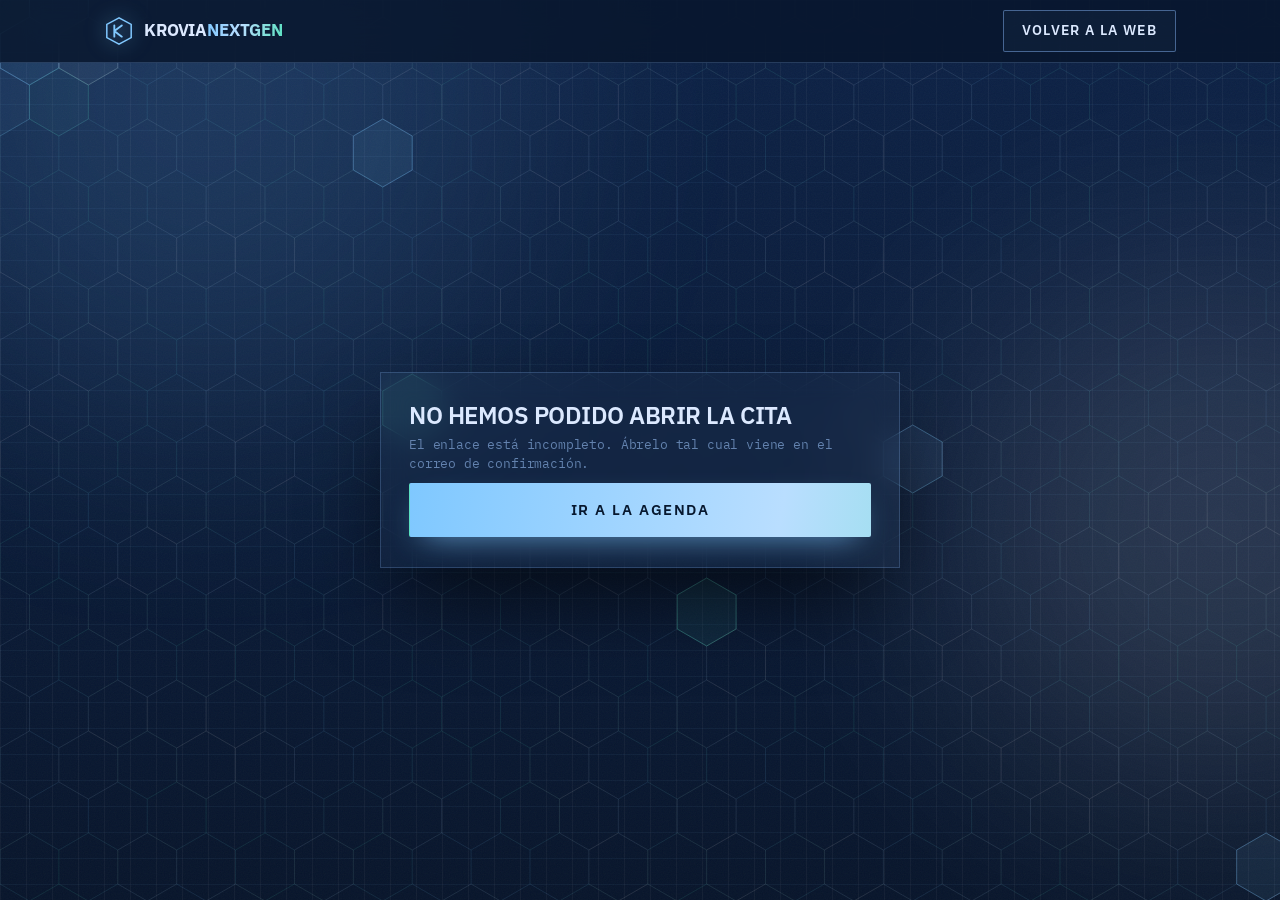
<file: cancelar.html>
<!DOCTYPE html>
<html lang="es">
<head>
<meta charset="UTF-8" />
<meta name="viewport" content="width=device-width, initial-scale=1.0" />
<meta name="robots" content="noindex" />
<title>Tu cita · KroviaNextGen</title>
<link rel="preconnect" href="https://fonts.googleapis.com" />
<link rel="preconnect" href="https://fonts.gstatic.com" crossorigin />
<link href="https://fonts.googleapis.com/css2?family=IBM+Plex+Sans:wght@300;400;500;600;700&family=IBM+Plex+Mono:wght@300;400;500;600&display=swap" rel="stylesheet" />
<link rel="stylesheet" href="assets/css/styles.css" />
<link rel="icon" href="data:image/svg+xml,<svg xmlns='http://www.w3.org/2000/svg' viewBox='0 0 100 100'><text y='.9em' font-size='90'>⚡</text></svg>" />
<style>
  .cita{min-height:100vh;display:grid;place-items:center;padding:100px 20px 60px}
  .cita__card{width:100%;max-width:520px;border:1px solid var(--line);background:var(--glass);
    backdrop-filter:blur(14px);box-shadow:var(--shadow);padding:30px 28px}
  .cita__card h1{font-size:1.5rem;margin-bottom:6px}
  .cita__datos{margin:20px 0;border-top:1px solid var(--line);border-bottom:1px solid var(--line)}
  .cita__fila{display:flex;justify-content:space-between;gap:16px;padding:11px 0;font-size:.9rem}
  .cita__fila+.cita__fila{border-top:1px dashed var(--line)}
  .cita__fila span{color:var(--muted-2)}
  .cita__fila b{font-weight:500;text-align:right}
  .cita__acciones{display:flex;gap:10px;flex-wrap:wrap}
  .cita__acciones .btn{flex:1;min-width:180px}
  .btn--danger{border:1px solid rgba(248,113,113,.45);background:rgba(248,113,113,.1);color:#FCA5A5}
  .btn--danger:hover{background:rgba(248,113,113,.2);border-color:#F87171}
</style>
</head>
<body>

<div class="bg-layer">
  <canvas id="neural-canvas"></canvas>
  <div class="bg-grid"></div>
  <div class="orb orb--1"></div>
  <div class="orb orb--2"></div>
  <div class="bg-noise"></div>
</div>

<header class="nav is-scrolled">
  <div class="container nav__inner">
    <a href="index.html" class="brand">
      <span class="brand__mark">
        <svg viewBox="0 0 32 32" aria-hidden="true">
          <path d="M16 2 3 9v14l13 7 13-7V9L16 2Z" fill="none" stroke="url(#g1)" stroke-width="1.6"/>
          <path d="M11 10v12M11 16l8-6M11 16l8 6" fill="none" stroke="url(#g1)" stroke-width="2" stroke-linecap="round"/>
          <defs><linearGradient id="g1" x1="0" y1="0" x2="32" y2="32"><stop offset="0" stop-color="#7FC8FF"/><stop offset=".5" stop-color="#B9DEFF"/><stop offset="1" stop-color="#5AE0C0"/></linearGradient></defs>
        </svg>
      </span>
      <span class="brand__text">Krovia<span>NextGen</span></span>
    </a>
    <a href="index.html#agenda" class="btn btn--outline btn--sm">Volver a la web</a>
  </div>
</header>

<main class="cita">
  <div class="cita__card" id="card">
    <p class="ag__loading">Buscando tu cita…</p>
  </div>
</main>

<script src="assets/js/config.js"></script>
<script src="assets/js/background.js"></script>
<script>
/* ============================================================
   Página de cancelación. Todo cuelga del token del enlace
   (?t=xxxxxxxx). Sin token no hay nada que enseñar.
   ============================================================ */
(function () {
  'use strict';
  var API = String((window.KROVIA_CONFIG || {}).apiBase || '').replace(/\/+$/, '');
  var card = document.getElementById('card');
  var token = new URLSearchParams(location.search).get('t') || '';

  var ESCAPES = { '&': '&amp;', '<': '&lt;', '>': '&gt;', '"': '&quot;' };
  function esc(s) {
    return String(s == null ? '' : s).replace(/[&<>"]/g, function (c) { return ESCAPES[c]; });
  }

  function pintaError(txt) {
    card.innerHTML =
      '<h1>No hemos podido abrir la cita</h1>' +
      '<p class="ag__hint">' + esc(txt) + '</p>' +
      '<a class="btn btn--primary btn--full" href="index.html#agenda">Ir a la agenda</a>';
  }

  function filas(r) {
    return '<div class="cita__datos">' +
      '<div class="cita__fila"><span>Cuándo</span><b>' + esc(r.cuando) + '</b></div>' +
      '<div class="cita__fila"><span>Duración</span><b>' + esc(r.duracion) + ' min</b></div>' +
      (r.servicio ? '<div class="cita__fila"><span>Servicio</span><b>' + esc(r.servicio) + '</b></div>' : '') +
      '<div class="cita__fila"><span>Zona horaria</span><b>' + esc(r.zona) + '</b></div>' +
      '</div>';
  }

  function pintaCancelada(r) {
    card.innerHTML =
      '<div class="ag__done" style="padding:0 0 6px"><div class="ag__check">✓</div></div>' +
      '<h1>Cita cancelada</h1>' +
      '<p class="ag__hint">El hueco vuelve a estar libre. Te hemos enviado la confirmación por correo.</p>' +
      filas(r) +
      '<a class="btn btn--primary btn--full btn--lg" href="index.html#agenda">Elegir otra hora</a>';
  }

  function pintaCita(r) {
    if (r.estado === 'cancelada') return pintaCancelada(r);

    if (r.pasada) {
      card.innerHTML =
        '<h1>Esta cita ya ha pasado</h1>' +
        '<p class="ag__hint">No hay nada que cancelar.</p>' + filas(r) +
        '<a class="btn btn--primary btn--full" href="index.html#agenda">Reservar otra</a>';
      return;
    }

    card.innerHTML =
      '<h1>Hola, ' + esc(r.nombre) + '</h1>' +
      '<p class="ag__hint">Esta es tu consulta reservada. Si no te viene bien, cancélala y el hueco queda libre para otra persona.</p>' +
      filas(r) +
      '<div class="cita__acciones">' +
        '<a class="btn btn--outline" href="index.html#agenda">Mantenerla</a>' +
        '<button class="btn btn--danger" id="btnCancelar" type="button">Cancelar la cita</button>' +
      '</div>' +
      '<div class="ag__msg" id="msg" hidden></div>';

    document.getElementById('btnCancelar').addEventListener('click', async function () {
      var b = this, msg = document.getElementById('msg');
      b.disabled = true; b.textContent = 'Cancelando…';
      try {
        var res = await fetch(API + '/api/cancel', {
          method: 'POST',
          headers: { 'Content-Type': 'application/json' },
          body: JSON.stringify({ t: token })
        });
        var data = await res.json().catch(function () { return null; });
        if (res.ok && data && data.ok) return pintaCancelada(data.reserva || r);
        msg.hidden = false; msg.className = 'ag__msg is-error';
        msg.textContent = (data && data.error) || 'No hemos podido cancelarla.';
      } catch (e) {
        msg.hidden = false; msg.className = 'ag__msg is-error';
        msg.textContent = 'Sin conexión con el servidor. Inténtalo en un momento.';
      }
      b.disabled = false; b.textContent = 'Cancelar la cita';
    });
  }

  if (!/^[a-f0-9]{32}$/.test(token)) {
    pintaError('El enlace está incompleto. Ábrelo tal cual viene en el correo de confirmación.');
    return;
  }

  fetch(API + '/api/cancel?t=' + encodeURIComponent(token))
    .then(function (r) { return r.json().then(function (d) { return { ok: r.ok, d: d }; }); })
    .then(function (x) {
      if (x.ok && x.d && x.d.ok) pintaCita(x.d.reserva);
      else pintaError((x.d && x.d.error) || 'No encontramos esa cita.');
    })
    .catch(function () {
      pintaError('No hay conexión con el servidor. Inténtalo en un momento.');
    });
})();
</script>
</body>
</html>
</file>
<file: assets/css/styles.css>
/* ============================================================
   KroviaNextGen — Estilo BLUEPRINT
   Plano técnico: azul, rejilla, bordes discontinuos y mayúsculas.
   Todo el color/tipografía vive en variables: cambiando :root
   se cambia la piel entera del sitio.
   ============================================================ */

:root{
  /* superficie */
  --bg:#08152B;
  --bg-deep:linear-gradient(180deg,#0D2247 0%,#08152B 100%);
  --text:#DCE9FF;
  --muted:#8FB0DC;
  --muted-2:#6382AE;
  --line:rgba(140,190,255,.22);
  --line-2:rgba(140,190,255,.45);
  --card:rgba(140,190,255,.05);
  --card-hover:rgba(140,190,255,.1);
  --glass:rgba(140,190,255,.04);
  --shadow:0 40px 90px -20px rgba(0,0,0,.7);

  /* acentos */
  --c1:#7FC8FF;
  --c2:#FFFFFF;
  --c3:#5AE0C0;
  --rgb1:127,200,255;
  --rgb2:255,255,255;
  --rgb3:90,224,192;
  --grad:linear-gradient(100deg,#7FC8FF 0%,#B9DEFF 45%,#5AE0C0 100%);
  --on-accent:#07182F;
  --glow:0 12px 32px -14px rgba(127,200,255,.8);
  --glow-hover:0 18px 44px -14px rgba(90,224,192,.7);

  /* forma */
  --radius:2px;
  --radius-sm:2px;
  --radius-pill:2px;
  --maxw:1120px;

  /* tipografía */
  --fd:'IBM Plex Sans',system-ui,-apple-system,'Segoe UI',sans-serif;
  --fb:'IBM Plex Mono',ui-monospace,'Cascadia Mono',monospace;
  --h-weight:600;
  --h-weight-2:500;
  --h-track:-.02em;
  --h-case:uppercase;
  --body-track:-.01em;
  --eyebrow-track:.32em;
  --btn-case:uppercase;
  --btn-track:.1em;

  /* capas de fondo */
  --noise-opacity:.04;
  --grid-opacity:1;
  --canvas-opacity:.55;
}

*,*::before,*::after{box-sizing:border-box}
html{scroll-behavior:smooth}
body{
  margin:0;background:var(--bg);color:var(--text);
  font-family:var(--fb);font-size:16px;line-height:1.6;letter-spacing:var(--body-track);
  -webkit-font-smoothing:antialiased;overflow-x:hidden;
  transition:background .6s ease,color .6s ease;
}
a{color:inherit;text-decoration:none}
svg{width:100%;height:100%;display:block}
h1,h2,h3{font-family:var(--fd);line-height:1.08;margin:0 0 .4em;letter-spacing:var(--h-track);text-transform:var(--h-case)}
h1{font-size:clamp(2.8rem,7vw,5.4rem);font-weight:var(--h-weight)}
h2{font-size:clamp(2rem,4.4vw,3.3rem);font-weight:var(--h-weight-2)}
h3{font-size:1.08rem;font-weight:600;letter-spacing:-.01em}
p{margin:0 0 1rem}

.container{width:100%;max-width:var(--maxw);margin:0 auto;padding:0 24px}
.container--narrow{max-width:760px}
.center{justify-content:center}

/* texto con degradado animado */
.grad{
  background:var(--grad);background-size:220% 100%;
  -webkit-background-clip:text;background-clip:text;color:transparent;
  animation:gradShift 9s ease-in-out infinite;
}
@keyframes gradShift{0%,100%{background-position:0% 50%}50%{background-position:100% 50%}}

/* ============================================================
   FONDO DINÁMICO
   ============================================================ */
.bg-layer{position:fixed;inset:0;z-index:-1;overflow:hidden;background:var(--bg-deep);transition:background .6s ease}

#neural-canvas{position:absolute;inset:0;width:100%;height:100%;opacity:var(--canvas-opacity);transition:opacity .6s ease}

/* rejilla milimetrada de plano técnico */
.bg-grid{
  position:absolute;inset:0;opacity:var(--grid-opacity);transition:opacity .6s ease;
  background-image:
    linear-gradient(rgba(var(--rgb1),.05) 1px,transparent 1px),
    linear-gradient(90deg,rgba(var(--rgb2),.04) 1px,transparent 1px);
  background-size:26px 26px;
}

/* grano */
.bg-noise{
  position:absolute;inset:-50%;pointer-events:none;opacity:var(--noise-opacity);
  background-image:url("data:image/svg+xml,%3Csvg xmlns='http://www.w3.org/2000/svg' width='140' height='140'%3E%3Cfilter id='n'%3E%3CfeTurbulence type='fractalNoise' baseFrequency='.85' numOctaves='3'/%3E%3C/filter%3E%3Crect width='100%25' height='100%25' filter='url(%23n)'/%3E%3C/svg%3E");
  animation:grain 1.1s steps(4) infinite;
}
@keyframes grain{
  0%{transform:translate(0,0)}25%{transform:translate(-3%,2%)}
  50%{transform:translate(2%,-3%)}75%{transform:translate(-2%,-2%)}100%{transform:translate(0,0)}
}

.orb{position:absolute;border-radius:50%;filter:blur(130px);opacity:.14;animation:drift 24s ease-in-out infinite;will-change:transform}
.orb--1{width:640px;height:640px;background:var(--c1);top:-220px;left:-120px}
.orb--2{width:520px;height:520px;background:var(--c2);top:30%;right:-200px;animation-delay:-8s}
.orb--3{width:460px;height:460px;background:var(--c3);bottom:-180px;left:32%;opacity:.1;animation-delay:-15s}
@keyframes drift{0%,100%{transform:translate(0,0) scale(1)}50%{transform:translate(40px,-50px) scale(1.12)}}

/* halo que sigue al cursor */
.cursor-glow{
  position:fixed;top:0;left:0;width:420px;height:420px;margin:-210px 0 0 -210px;border-radius:50%;
  pointer-events:none;z-index:1;opacity:0;transition:opacity .4s ease;
  background:radial-gradient(circle,rgba(var(--rgb1),.13),transparent 62%);
  filter:blur(14px);
}
body.has-cursor .cursor-glow{opacity:1}

/* barra de progreso de scroll */
.scroll-progress{position:fixed;top:0;left:0;right:0;height:3px;z-index:100;background:transparent;pointer-events:none}
.scroll-progress i{display:block;height:100%;width:0;background:var(--grad);box-shadow:0 0 14px rgba(var(--rgb2),.7)}

/* ============================================================
   BOTONES
   ============================================================ */
.btn{
  display:inline-flex;align-items:center;justify-content:center;gap:9px;
  font-family:var(--fd);font-weight:600;font-size:.94rem;letter-spacing:var(--btn-track);text-transform:var(--btn-case);
  padding:14px 24px;border-radius:var(--radius-pill);border:1px solid transparent;cursor:pointer;
  transition:transform .25s cubic-bezier(.2,.8,.3,1),box-shadow .25s,background .25s,border-color .25s,color .25s;
  white-space:nowrap;background:transparent;color:var(--text);position:relative;overflow:hidden;
}
.btn .ico{width:18px;height:18px;transition:transform .25s}
.btn:hover .ico{transform:translateX(3px)}
/* destello que cruza el botón */
.btn::before{
  content:'';position:absolute;top:0;left:-120%;width:60%;height:100%;
  background:linear-gradient(100deg,transparent,rgba(255,255,255,.4),transparent);
  transform:skewX(-20deg);transition:left .6s ease;
}
.btn:hover::before{left:150%}
.btn--primary{background:var(--grad);background-size:180% 100%;color:var(--on-accent);box-shadow:var(--glow);animation:gradShift 9s ease-in-out infinite}
.btn--primary:hover{transform:translateY(-2px);box-shadow:var(--glow-hover)}
.btn--outline{border-color:var(--line-2);background:var(--glass)}
.btn--outline:hover{background:rgba(var(--rgb1),.14);border-color:var(--c1);transform:translateY(-2px)}
.btn--sm{padding:9px 18px;font-size:.85rem}
.btn--lg{padding:17px 32px;font-size:1rem}
.btn--full{width:100%}
.live-dot{width:8px;height:8px;border-radius:50%;background:var(--c3);display:inline-block;animation:pulse 2s infinite}
@keyframes pulse{0%{box-shadow:0 0 0 0 rgba(var(--rgb3),.6)}70%{box-shadow:0 0 0 10px rgba(var(--rgb3),0)}100%{box-shadow:0 0 0 0 rgba(var(--rgb3),0)}}

/* ============================================================
   NAV
   ============================================================ */
.nav{position:fixed;top:0;left:0;right:0;z-index:60;padding:18px 0;transition:.3s}
.nav.is-scrolled{background:color-mix(in srgb,var(--bg) 82%,transparent);backdrop-filter:blur(18px);border-bottom:1px solid var(--line);padding:10px 0}
.nav__inner{display:flex;align-items:center;justify-content:space-between;gap:20px}
.brand{display:flex;align-items:center;gap:10px;font-family:var(--fd);font-weight:700;font-size:1.05rem;text-transform:var(--h-case)}
.brand__mark{width:30px;height:30px;flex:0 0 30px;filter:drop-shadow(0 0 10px rgba(var(--rgb1),.6));animation:markFloat 6s ease-in-out infinite}
@keyframes markFloat{0%,100%{transform:translateY(0) rotate(0)}50%{transform:translateY(-4px) rotate(6deg)}}
.brand__text span{background:var(--grad);-webkit-background-clip:text;background-clip:text;color:transparent}
.nav__links{display:flex;align-items:center;gap:6px}
.nav__links>a{position:relative;padding:8px 14px;font-size:.9rem;color:var(--muted);border-radius:var(--radius-pill);transition:.2s}
.nav__links>a::after{content:'';position:absolute;left:14px;right:14px;bottom:4px;height:1px;background:var(--grad);transform:scaleX(0);transform-origin:left;transition:transform .3s ease}
.nav__links>a:hover{color:var(--text)}
.nav__links>a:hover::after{transform:scaleX(1)}
.nav__burger{display:none;flex-direction:column;gap:5px;background:none;border:0;cursor:pointer;padding:8px}
.nav__burger span{width:24px;height:2px;background:var(--text);border-radius:2px;transition:.3s}
.nav__burger.is-open span:nth-child(1){transform:translateY(7px) rotate(45deg)}
.nav__burger.is-open span:nth-child(2){opacity:0}
.nav__burger.is-open span:nth-child(3){transform:translateY(-7px) rotate(-45deg)}

/* ============================================================
   HERO
   ============================================================ */
.hero{padding:132px 0 0;text-align:center;position:relative}
.hero__inner{display:flex;flex-direction:column;align-items:center}
.pill{
  display:inline-flex;align-items:center;gap:9px;padding:8px 18px;border-radius:var(--radius-pill);
  border:1px solid var(--line-2);background:rgba(var(--rgb1),.08);font-size:.8rem;color:var(--c1);margin-bottom:22px;
  animation:floatY 5s ease-in-out infinite;
}
@keyframes floatY{0%,100%{transform:translateY(0)}50%{transform:translateY(-6px)}}
.pill__dot{width:7px;height:7px;border-radius:50%;background:var(--c3);box-shadow:0 0 10px var(--c3)}
.hero__title{margin-bottom:20px;max-width:14ch}
.hero__title .w{display:inline-block;opacity:0;transform:translateY(28px) rotateX(-40deg);animation:wordIn .9s cubic-bezier(.2,.8,.25,1) forwards}
.hero__title .w+.w{margin-left:.24em}
@keyframes wordIn{to{opacity:1;transform:none}}
.hero__sub{font-size:clamp(1.05rem,1.9vw,1.25rem);color:var(--muted);max-width:46ch;margin-bottom:24px}
.hero__cta{display:flex;gap:12px;flex-wrap:wrap;justify-content:center;margin-bottom:14px}
.hero__micro{font-size:.82rem;color:var(--muted-2);margin:0 0 30px}
.hero__stats{display:flex;gap:44px;flex-wrap:wrap;justify-content:center}
.stat b{display:block;font-family:var(--fd);font-size:2.1rem;font-weight:var(--h-weight-2);background:var(--grad);
  -webkit-background-clip:text;background-clip:text;color:transparent;line-height:1}
.stat span{font-size:.8rem;color:var(--muted-2);letter-spacing:.04em}

.marquee{margin-top:40px;overflow:hidden;border-top:1px solid var(--line);border-bottom:1px solid var(--line);padding:12px 0;
  mask-image:linear-gradient(90deg,transparent,#000 14%,#000 86%,transparent);
  -webkit-mask-image:linear-gradient(90deg,transparent,#000 14%,#000 86%,transparent)}
.marquee__track{display:flex;gap:28px;width:max-content;animation:slide 36s linear infinite;color:var(--muted-2);font-size:.88rem;letter-spacing:.08em;font-family:var(--fd)}
.marquee:hover .marquee__track{animation-play-state:paused}
@keyframes slide{to{transform:translateX(-50%)}}

/* ============================================================
   SECCIONES
   ============================================================ */
.section{padding:56px 0}
.section__head{text-align:center;max-width:640px;margin:0 auto 30px}
.section__head p{color:var(--muted);font-size:1.02rem;margin:0}
.eyebrow{display:inline-block;font-family:var(--fd);font-size:.72rem;letter-spacing:var(--eyebrow-track);text-transform:uppercase;color:var(--c2);margin-bottom:16px}

.grid{display:grid;gap:12px}
.grid--3{grid-template-columns:repeat(3,1fr)}
.tile{
  padding:22px 20px;border-radius:var(--radius);border:1px dashed var(--line-2);background:var(--card);
  transition:transform .3s cubic-bezier(.2,.8,.3,1),border-color .3s,background .3s,box-shadow .3s;
  position:relative;overflow:hidden;
}
/* foco que sigue al ratón dentro de la tarjeta */
.tile::after{
  content:'';position:absolute;inset:0;pointer-events:none;opacity:0;transition:opacity .35s;
  background:radial-gradient(340px 220px at var(--mx,50%) var(--my,0%),rgba(var(--rgb1),.24),transparent 70%);
}
/* borde luminoso */
.tile::before{
  content:'';position:absolute;inset:-1px;border-radius:inherit;padding:1px;pointer-events:none;opacity:0;transition:opacity .35s;
  background:conic-gradient(from var(--a,0deg),transparent 0deg,rgba(var(--rgb2),.7) 60deg,transparent 140deg,transparent 360deg);
  mask:linear-gradient(#000 0 0) content-box,linear-gradient(#000 0 0);
  -webkit-mask:linear-gradient(#000 0 0) content-box,linear-gradient(#000 0 0);
  mask-composite:exclude;-webkit-mask-composite:xor;
  animation:spinBorder 4s linear infinite;
}
@property --a{syntax:'<angle>';initial-value:0deg;inherits:false}
@keyframes spinBorder{to{--a:360deg}}
.tile:hover{transform:translateY(-6px);border-color:var(--line-2);background:var(--card-hover)}
.tile:hover::after,.tile:hover::before{opacity:1}
.tile__icon{width:40px;height:40px;padding:9px;border-radius:0;border:1px solid var(--line-2);background:transparent;
  margin-bottom:14px;position:relative;z-index:1;transition:transform .35s cubic-bezier(.2,.8,.3,1),border-color .35s}
.tile:hover .tile__icon{transform:translateY(-3px) rotate(-8deg) scale(1.08);border-color:var(--c1)}
.i-violet{color:var(--c1)}
.i-cyan{color:var(--c2)}
.i-mint{color:var(--c3)}
.tile h3{position:relative;z-index:1}
.tile p{color:var(--muted);font-size:.92rem;margin:0;position:relative;z-index:1}

.steps{list-style:none;padding:0;margin:0 0 40px;display:grid;grid-template-columns:repeat(3,1fr);gap:24px}
.step{position:relative;padding-top:20px;border-top:1px solid var(--line);transition:.3s}
.step::before{content:'';position:absolute;top:-1px;left:0;width:0;height:1px;background:var(--grad);transition:width .6s ease}
.step:hover::before{width:100%}
.step__num{font-family:var(--fd);font-size:.8rem;letter-spacing:.2em;color:var(--c1);display:block;margin-bottom:10px}
/* acotación de plano: el número lleva su línea de cota */
.step__num::after{content:' ——'}
.step p{color:var(--muted);font-size:.92rem;margin:0}

.numbers{display:grid;grid-template-columns:repeat(3,1fr);gap:16px;text-align:center}
.numbers b{display:block;font-family:var(--fd);font-size:clamp(2.4rem,5vw,3.6rem);font-weight:var(--h-weight);line-height:1;
  background:var(--grad);background-size:220% 100%;-webkit-background-clip:text;background-clip:text;color:transparent;animation:gradShift 9s ease-in-out infinite}
.numbers span{font-size:.85rem;color:var(--muted-2);letter-spacing:.03em}

/* ============================================================
   AGENDA
   ============================================================ */
.book{border:1px solid var(--line);border-radius:calc(var(--radius) + 6px);background:var(--glass);backdrop-filter:blur(14px);overflow:hidden;box-shadow:var(--shadow)}
.book__tabs{display:flex;gap:6px;padding:10px;border-bottom:1px solid var(--line);background:rgba(var(--rgb1),.05)}
.tab{flex:1;padding:11px 12px;border-radius:var(--radius-sm);border:0;cursor:pointer;background:transparent;color:var(--muted);
  font-family:var(--fd);font-size:.88rem;font-weight:600;transition:.2s}
.tab:hover{color:var(--text);background:var(--card-hover)}
.tab.is-active{background:rgba(var(--rgb1),.18);color:var(--text);box-shadow:inset 0 0 0 1px var(--line-2)}
.book__panel{display:none;padding:18px}
.book__panel.is-active{display:block;animation:fade .35s ease}
@keyframes fade{from{opacity:0;transform:translateY(8px)}}
/* ---------- agenda propia: día → hora → datos ---------- */
.ag__loading{padding:34px 0;text-align:center;color:var(--muted-2);font-size:.9rem}
.ag__demo{
  padding:11px 14px;margin-bottom:16px;border:1px dashed rgba(var(--rgb3),.5);
  background:rgba(var(--rgb3),.07);color:var(--muted);font-size:.83rem;line-height:1.5;
}
.ag__demo b{color:var(--c3)}
.ag__head{display:flex;align-items:baseline;gap:12px;flex-wrap:wrap;margin-bottom:4px}
.ag__step{font-family:var(--fd);font-size:.66rem;letter-spacing:.22em;text-transform:uppercase;color:var(--c1)}
.ag__title{margin:0;font-size:1.1rem}
.ag__sub{color:var(--muted);font-size:.88rem;margin:0}

.ag__days{display:grid;grid-template-columns:repeat(auto-fill,minmax(74px,1fr));gap:8px;margin:16px 0 12px}
.ag__day{
  display:flex;flex-direction:column;align-items:center;gap:1px;padding:11px 6px;cursor:pointer;
  border:1px solid var(--line-2);border-radius:var(--radius-sm);background:var(--card);color:var(--text);
  font-family:var(--fb);transition:.2s;
}
.ag__day:hover:not(:disabled){border-color:var(--c1);background:rgba(var(--rgb1),.12);transform:translateY(-2px)}
.ag__day:disabled{opacity:.32;cursor:not-allowed}
.ag__day-wd{font-size:.68rem;letter-spacing:.14em;text-transform:uppercase;color:var(--muted-2)}
.ag__day-n{font-family:var(--fd);font-size:1.5rem;font-weight:var(--h-weight);line-height:1.1}
.ag__day-m{font-size:.72rem;color:var(--muted-2)}

.ag__slots{display:grid;grid-template-columns:repeat(auto-fill,minmax(82px,1fr));gap:8px;margin:16px 0 12px}
.ag__slot{
  padding:12px 6px;cursor:pointer;border:1px solid var(--line-2);border-radius:var(--radius-sm);
  background:var(--card);color:var(--text);font-family:var(--fd);font-size:.95rem;font-weight:600;transition:.2s;
}
.ag__slot:hover:not(:disabled){border-color:var(--c1);background:rgba(var(--rgb1),.12);transform:translateY(-2px)}
.ag__slot.is-taken{opacity:.35;cursor:not-allowed;text-decoration:line-through;background:transparent}

.ag__hint{font-size:.79rem;color:var(--muted-2);margin:0 0 10px;line-height:1.5}
.ag__back{background:none;border:0;padding:6px 0;cursor:pointer;color:var(--c1);font-family:var(--fb);font-size:.85rem;transition:.2s}
.ag__back:hover{color:var(--c3);translate:-3px 0}

.ag__form{margin-top:16px}
/* trampa antibots: fuera de la vista, nunca enfocable */
.ag__hp{position:absolute;left:-9999px;width:1px;height:1px;overflow:hidden}
.ag__legal{font-size:.74rem;color:var(--muted-2);text-align:center;margin:10px 0 0}
.ag__msg{margin-top:12px;padding:11px;border:1px solid rgba(var(--rgb3),.3);background:rgba(var(--rgb3),.1);
  color:var(--c3);font-size:.87rem;text-align:center}
.ag__msg.is-error{background:rgba(248,113,113,.1);border-color:rgba(248,113,113,.35);color:#FCA5A5}

.ag__done{text-align:center;padding:20px 0 10px;display:flex;flex-direction:column;align-items:center;gap:8px}
.ag__check{
  width:52px;height:52px;display:grid;place-items:center;margin-bottom:6px;
  border:1px solid var(--c3);border-radius:50%;color:var(--c3);font-size:1.5rem;
  box-shadow:0 0 0 6px rgba(var(--rgb3),.08);
}
.ag__done .btn{margin-top:10px}

.wa-box{text-align:center;padding:30px 10px;display:flex;flex-direction:column;align-items:center;gap:8px}
.wa-box p{color:var(--muted)}

.field{margin-bottom:10px}
.field-row{display:grid;grid-template-columns:1fr 1fr;gap:10px}
.field input,.field select,.field textarea{width:100%;padding:13px 15px;border-radius:var(--radius-sm);background:var(--card);
  border:1px solid var(--line);color:var(--text);font-family:var(--fb);font-size:.94rem;transition:.2s;resize:vertical}
.field input::placeholder,.field textarea::placeholder{color:var(--muted-2)}
.field select{color:var(--muted)}
.field input:focus,.field select:focus,.field textarea:focus{outline:none;border-color:var(--c1);box-shadow:0 0 0 3px rgba(var(--rgb1),.18);transform:translateY(-1px)}
.field select option{background:var(--bg);color:var(--text)}
.field.is-error input{border-color:#F87171;animation:shake .4s}
@keyframes shake{25%{transform:translateX(-5px)}75%{transform:translateX(5px)}}
.form__legal{font-size:.75rem;color:var(--muted-2);text-align:center;margin:12px 0 0}
.form__msg{margin-top:14px;padding:13px;border-radius:var(--radius-sm);font-size:.9rem;text-align:center;
  background:rgba(var(--rgb3),.1);border:1px solid rgba(var(--rgb3),.3);color:var(--c3)}
.form__msg.is-error{background:rgba(248,113,113,.1);border-color:rgba(248,113,113,.35);color:#FCA5A5}

/* ============================================================
   FAQ
   ============================================================ */
.faq{display:flex;flex-direction:column}
.faq details{border-bottom:1px solid var(--line);padding:16px 4px;cursor:pointer;transition:.25s}
.faq details:hover{padding-left:10px}
.faq summary{font-family:var(--fd);font-weight:600;font-size:1rem;list-style:none;display:flex;justify-content:space-between;align-items:center;gap:16px}
.faq summary::-webkit-details-marker{display:none}
.faq summary::after{content:'+';font-size:1.35rem;color:var(--c1);transition:.25s;line-height:1}
.faq details[open] summary::after{transform:rotate(135deg)}
.faq details[open] p{animation:fade .35s ease}
.faq p{margin:12px 0 0;color:var(--muted);font-size:.93rem}

/* ============================================================
   FINAL + FOOTER
   ============================================================ */
.final-cta{padding:62px 0 70px;text-align:center}
.final-cta h2{font-size:clamp(2.2rem,5.5vw,4rem)}
.final-cta .hero__cta{margin:22px 0 0}
.footer{border-top:1px solid var(--line);padding:22px 0}
.footer__inner{display:flex;align-items:center;justify-content:space-between;gap:20px;flex-wrap:wrap}
.footer__nav{display:flex;gap:22px;flex-wrap:wrap}
.footer__nav a{color:var(--muted);font-size:.9rem;transition:.2s}
.footer__nav a:hover{color:var(--text)}
.footer small{color:var(--muted-2)}

/* ============================================================
   CHAT
   ============================================================ */
.chat-launcher{position:fixed;bottom:24px;right:24px;z-index:80;width:60px;height:60px;border-radius:50%;border:0;cursor:pointer;
  background:var(--grad);color:var(--on-accent);padding:15px;box-shadow:var(--glow);transition:.3s}
.chat-launcher:hover{transform:scale(1.07) rotate(-6deg)}
.chat-launcher__ring{position:absolute;inset:0;border-radius:50%;border:2px solid rgba(var(--rgb3),.55);animation:ring 2.4s ease-out infinite}
@keyframes ring{0%{transform:scale(1);opacity:.8}100%{transform:scale(1.5);opacity:0}}
.chat-launcher__badge{position:absolute;top:-2px;right:-2px;width:21px;height:21px;border-radius:50%;background:var(--c3);
  color:var(--on-accent);font-size:.7rem;font-weight:700;display:grid;place-items:center;border:2px solid var(--bg)}
body.chat-open .chat-launcher,body.chat-open .wa-float{transform:scale(0);pointer-events:none}

.wa-float{position:fixed;bottom:24px;right:96px;z-index:79;width:52px;height:52px;border-radius:50%;padding:12px;
  background:#25D366;color:#062d16;box-shadow:0 12px 32px -10px rgba(37,211,102,.8);transition:.3s}
.wa-float:hover{transform:scale(1.08)}

.chat{position:fixed;bottom:24px;right:24px;z-index:90;width:min(400px,calc(100vw - 32px));height:min(620px,calc(100vh - 48px));
  display:flex;flex-direction:column;background:linear-gradient(170deg,color-mix(in srgb,var(--c1) 12%,var(--bg)),var(--bg));
  border:1px solid var(--line-2);border-radius:calc(var(--radius) + 4px);overflow:hidden;backdrop-filter:blur(20px);
  box-shadow:var(--shadow),0 0 60px -22px rgba(var(--rgb1),.55);
  opacity:0;transform:translateY(24px) scale(.96);pointer-events:none;transition:.32s cubic-bezier(.2,.9,.3,1.2)}
.chat.is-open{opacity:1;transform:none;pointer-events:auto}
.chat__head{display:flex;align-items:center;justify-content:space-between;gap:12px;padding:15px 17px;border-bottom:1px solid var(--line);background:rgba(var(--rgb1),.07)}
.chat__id{display:flex;align-items:center;gap:11px}
.chat__avatar{width:36px;height:36px;flex:0 0 36px;padding:8px;border-radius:var(--radius-sm);background:var(--grad);color:var(--on-accent)}
.chat__id strong{font-family:var(--fd);font-size:.92rem;display:block}
.chat__id small{font-size:.73rem;color:var(--muted-2);display:flex;align-items:center;gap:6px}
.chat__actions{display:flex;gap:6px}
.chat__actions button{width:31px;height:31px;padding:7px;border-radius:9px;border:1px solid var(--line);
  background:var(--card);color:var(--muted);cursor:pointer;transition:.2s}
.chat__actions button:hover{color:var(--text);background:var(--card-hover);transform:rotate(-15deg)}
.chat__progress{height:3px;background:var(--card)}
.chat__progress i{display:block;height:100%;width:0;background:var(--grad);transition:width .5s ease}
.chat__body{flex:1;overflow-y:auto;padding:18px;display:flex;flex-direction:column;gap:10px}
.chat__body::-webkit-scrollbar{width:5px}
.chat__body::-webkit-scrollbar-thumb{background:rgba(var(--rgb1),.35);border-radius:99px}
.msg{max-width:86%;padding:11px 15px;border-radius:16px;font-size:.9rem;line-height:1.55;animation:pop .3s ease both}
.msg--bot{align-self:flex-start;background:rgba(var(--rgb1),.13);border:1px solid rgba(var(--rgb1),.22);border-bottom-left-radius:5px}
.msg--user{align-self:flex-end;background:rgba(var(--rgb2),.13);border:1px solid rgba(var(--rgb2),.26);border-bottom-right-radius:5px}
.msg b{color:var(--text)}
.msg--summary{align-self:stretch;max-width:100%;background:linear-gradient(150deg,rgba(var(--rgb3),.1),rgba(var(--rgb1),.12));border:1px solid rgba(var(--rgb3),.3)}
.msg--summary h4{font-size:.95rem;margin:0 0 10px;font-family:var(--fd)}
.msg--summary ul{margin:0 0 10px;padding-left:17px;color:var(--muted);font-size:.84rem}
.msg--summary .rec{padding:12px;border-radius:var(--radius-sm);background:var(--card);border:1px solid var(--line);margin-bottom:10px}
.msg--summary .rec strong{display:block;color:var(--c3);font-family:var(--fd);margin-bottom:3px}
@keyframes pop{from{opacity:0;transform:translateY(10px)}}
.chat__typing{display:flex;gap:5px;padding:12px 15px;background:var(--card);border-radius:16px;border-bottom-left-radius:5px;align-self:flex-start;width:fit-content}
.chat__typing i{width:6px;height:6px;border-radius:50%;background:var(--c1);animation:blink 1.3s infinite}
.chat__typing i:nth-child(2){animation-delay:.18s}.chat__typing i:nth-child(3){animation-delay:.36s}
@keyframes blink{0%,60%,100%{opacity:.25;transform:translateY(0)}30%{opacity:1;transform:translateY(-3px)}}
.chat__options{display:flex;flex-wrap:wrap;gap:8px;padding:0 18px 12px}
.chat__options:empty{padding:0}
.opt{padding:9px 14px;border-radius:var(--radius-pill);font-size:.83rem;cursor:pointer;transition:.2s;background:var(--card);
  border:1px solid var(--line-2);color:var(--text);font-family:var(--fb);animation:pop .3s ease both}
.opt:hover{background:rgba(var(--rgb1),.2);transform:translateY(-2px)}
.opt--cta{background:var(--grad);color:var(--on-accent);border-color:transparent;font-weight:600}
.opt--wa{background:#25D366;color:#062d16;border-color:transparent;font-weight:600}
.chat__input{display:flex;gap:8px;padding:13px 15px;border-top:1px solid var(--line);background:var(--card)}
.chat__input input{flex:1;padding:11px 15px;border-radius:var(--radius-pill);background:var(--card);border:1px solid var(--line);color:var(--text);font-family:var(--fb);font-size:.9rem}
.chat__input input:focus{outline:none;border-color:var(--c1);box-shadow:0 0 0 3px rgba(var(--rgb1),.15)}
.chat__input button{width:41px;height:41px;flex:0 0 41px;padding:11px;border-radius:50%;border:0;cursor:pointer;background:var(--grad);color:var(--on-accent);transition:.2s}
.chat__input button:hover{transform:scale(1.06) rotate(12deg)}

/* ============================================================
   REVEAL
   ============================================================ */
.reveal{opacity:0;transform:translateY(28px);filter:blur(6px);transition:opacity .8s cubic-bezier(.2,.8,.3,1),transform .8s cubic-bezier(.2,.8,.3,1),filter .8s}
.reveal.is-visible{opacity:1;transform:none;filter:none}

/* ============================================================
   RESPONSIVE
   ============================================================ */
@media (max-width:960px){
  .grid--3{grid-template-columns:1fr 1fr}
  .steps{grid-template-columns:1fr;gap:20px}
}
@media (max-width:720px){
  .nav__links{position:fixed;top:62px;left:16px;right:16px;flex-direction:column;align-items:stretch;gap:4px;
    background:color-mix(in srgb,var(--bg) 95%,transparent);border:1px solid var(--line-2);border-radius:var(--radius);padding:14px;backdrop-filter:blur(18px);
    opacity:0;transform:translateY(-12px);pointer-events:none;transition:.25s}
  .nav__links.is-open{opacity:1;transform:none;pointer-events:auto}
  .nav__burger{display:flex}
  .hero{padding:104px 0 0}
  /* en mayúsculas y con tracking los CTA no caben en una línea: full width */
  .hero__cta{width:100%}
  .hero__cta .btn{width:100%;white-space:normal;padding:15px 18px;font-size:.88rem;letter-spacing:.05em}
  .section{padding:44px 0}
  .grid--3,.numbers,.field-row{grid-template-columns:1fr}
  .hero__stats{gap:28px}
  .book__panel{padding:14px}
  .tab{font-size:.8rem;padding:10px 6px}
  .chat{bottom:0;right:0;width:100vw;height:100dvh;border-radius:0}
  .chat-launcher{bottom:16px;right:16px}
  .wa-float{bottom:16px;right:86px}
  .footer__inner{justify-content:center;text-align:center}
  .cursor-glow{display:none}
}
@media (prefers-reduced-motion:reduce){
  *{animation:none!important;transition:none!important;scroll-behavior:auto!important}
  .reveal{opacity:1;transform:none;filter:none}
  .hero__title .w{opacity:1;transform:none}
}
</file>
